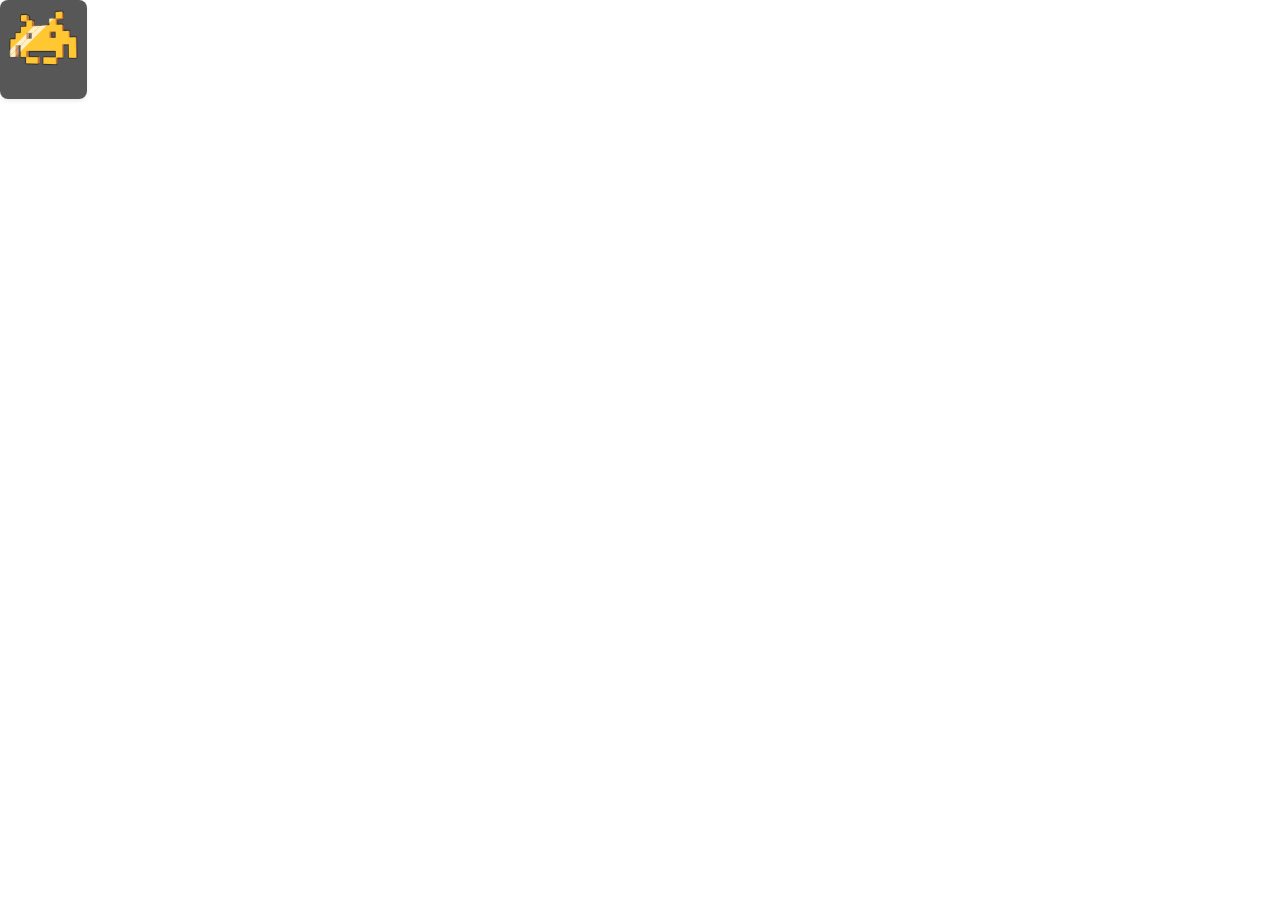
<file: t/index.html>
<!DOCTYPE html>
<html>
<head>
  <style>
    .draggable-icon {
        background-color: #2e2e2e;
        padding: 0px 5px;
        border-radius: 8px;
        box-shadow: 0 2px 4px rgba(0, 0, 0, 0.1);
        transition: box-shadow 0.2s;
        width: 6vw;
        height: 11vh;

        position: absolute;
        cursor: move;
        user-select: none;

        opacity: 80%;
    }
    .draggable-icon img {
        pointer-events: none;
        width: 100%;
        box-sizing: border-box;
    }

    .draggable-icon:hover {
        opacity: 100%;
        box-shadow: 0 4px 8px rgba(0, 0, 0, 0.2);
    }
  </style>

  <style>
        body {
            margin: 0;
            padding: 0;
            width: 100%;
            height: 100%;
            overflow: hidden;
            background-color: transparent;
            font-family: Arial, sans-serif;
        }
    </style>

    <script src="https://extension-files.twitch.tv/helper/v1/twitch-ext.min.js"></script>
</head>
<body>
    <div class="draggable-icon" id="icon" >
        <img src="logo.png">
    </div>

  <script>
    window.Twitch.ext.onAuthorized(function(auth) {
        init()
    })

    function init() {
    }

    const icon = document.getElementById('icon')
    let isDragging = false
    let currentX
    let currentY
    let initialX
    let initialY
    let xOffset = 0
    let yOffset = 0

    icon.addEventListener('click', (event) => {
        fetch('/api/stream/jumpscare')
    })

    icon.addEventListener('mousedown', (event) => {
        initialX = event.clientX - xOffset;
        initialY = event.clientY - yOffset;

        if (event.target === icon) {
            isDragging = true;
        }
    })

    document.addEventListener('mousemove', (event) => {
        if (!isDragging)
            return;

        event.preventDefault()

        currentX = event.clientX - initialX
        currentY = event.clientY - initialY

        const borderX = icon.parentNode.clientWidth - icon.clientWidth
        const borderY = icon.parentNode.clientHeight - icon.clientHeight - 45

        if (currentX < 0) currentX = 0
        else if (currentX >= borderX) currentX = borderX

        console.log(currentY)
        console.log(borderY)
        console.log('currentY >= borderY: ' + (currentY >= borderY))

        if (currentY < 0) currentY = 0
        else if (currentY >= borderY) currentY = borderY

        xOffset = currentX
        yOffset = currentY

        setTranslate(currentX, currentY, icon)
    })

    document.addEventListener('mouseup', () => {
        initialX = currentX
        initialY = currentY
        isDragging = false
    })

    function setTranslate(xPos, yPos, el) {
      el.style.left = xPos + "px";
      el.style.top = yPos + "px";
    }
  </script>
</body>
</html>
</file>
